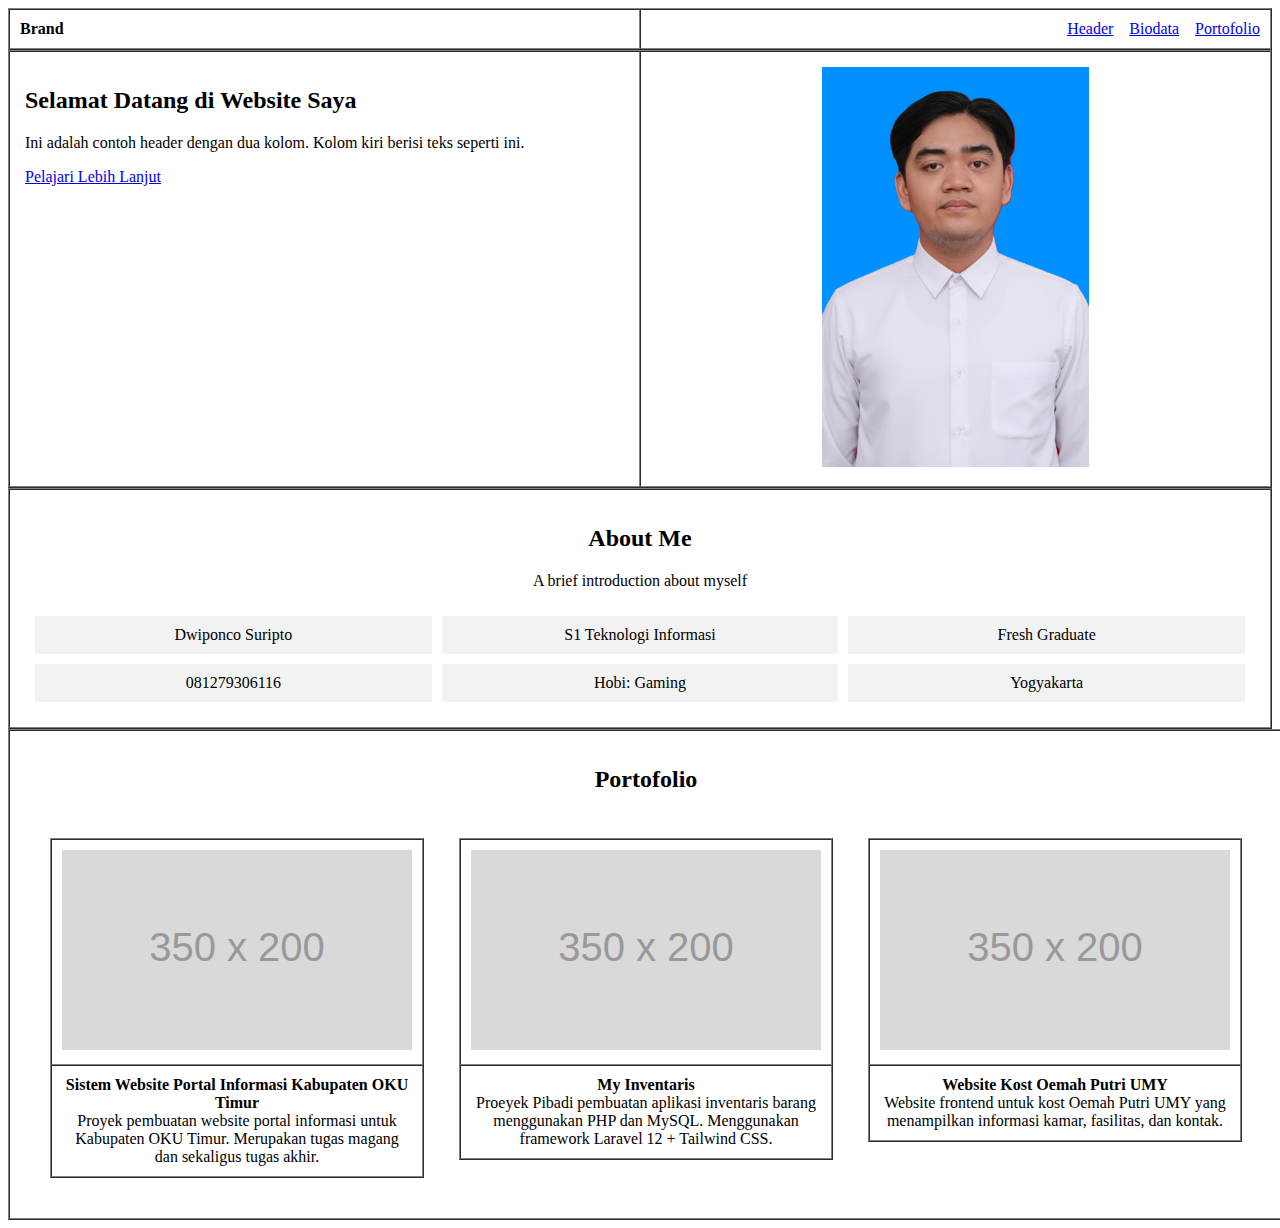
<file: sesi-1/index.html>
<!doctype html>
<html lang="id">
  <head>
    <meta charset="UTF-8" />
    <meta name="viewport" content="width=device-width, initial-scale=1.0" />
    <title>Profile Biodata</title>
  </head>
  <body>
    <!-- SECTION 1: MENU -->
    <section aria-label="Menu">
      <table width="100%" border="1" cellspacing="0" cellpadding="10">
        <tr>
          <td width="50%" valign="middle"><b>Brand</b></td>
          <td width="50%" align="right" valign="middle">
            <a href="#header">Header</a>
            &nbsp;&nbsp;
            <a href="#biodata">Biodata</a>
            &nbsp;&nbsp;
            <a href="#portfolio">Portofolio</a>
          </td>
        </tr>
      </table>
    </section>

    <!-- SECTION 2: JUDUL KIRI + GAMBAR KANAN -->
    <section id="header" aria-label="Header">
      <table width="100%" border="1" cellspacing="0" cellpadding="15">
        <tr>
          <td width="50%" valign="top">
            <h2>Selamat Datang di Website Saya</h2>
            <p>
              Ini adalah contoh header dengan dua kolom. Kolom kiri berisi teks
              seperti ini.
            </p>
            <p>
              <a href="#portfolio">Pelajari Lebih Lanjut</a>
            </p>
          </td>
          <td width="50%" align="center" valign="middle">
            <img src="biru.png" alt="Gambar Header" width="auto" height="400" />
          </td>
        </tr>
      </table>
    </section>

    <!-- SECTION 3: BIODATA (6 BOX) -->
    <section id="biodata" aria-label="Biodata">
      <table width="100%" border="1" cellspacing="0" cellpadding="15">
        <tr>
          <td align="center">
            <h2>About Me</h2>
            <p>A brief introduction about myself</p>

            <table width="100%" border="0" cellspacing="10" cellpadding="10">
              <tr>
                <td
                  width="33%"
                  align="center"
                  valign="middle"
                  bgcolor="#f2f2f2"
                >
                  Dwiponco Suripto
                </td>
                <td
                  width="33%"
                  align="center"
                  valign="middle"
                  bgcolor="#f2f2f2"
                >
                  S1 Teknologi Informasi
                </td>
                <td
                  width="33%"
                  align="center"
                  valign="middle"
                  bgcolor="#f2f2f2"
                >
                  Fresh Graduate
                </td>
              </tr>
              <tr>
                <td align="center" valign="middle" bgcolor="#f2f2f2">
                  081279306116
                </td>
                <td align="center" valign="middle" bgcolor="#f2f2f2">
                  Hobi: Gaming
                </td>
                <td align="center" valign="middle" bgcolor="#f2f2f2">
                  Yogyakarta
                </td>
              </tr>
            </table>
          </td>
        </tr>
      </table>
    </section>

    <!-- SECTION 4: PORTOFOLIO (3 BOX: GAMBAR + JUDUL DI BAWAH) -->
    <section id="portfolio" aria-label="Portofolio">
      <table width="100%" border="1" cellspacing="0" cellpadding="15">
        <tr>
          <td align="center">
            <h2>Portofolio</h2>

            <table width="100%" border="0" cellspacing="15" cellpadding="10">
              <tr>
                <td width="33%" align="center" valign="top" border="1">
                  <table
                    width="100%"
                    border="1"
                    cellspacing="0"
                    cellpadding="10"
                  >
                    <tr>
                      <td align="center">
                        <img
                          src="data:image/svg+xml;utf8,<svg xmlns='http://www.w3.org/2000/svg' width='350' height='200'><rect width='100%25' height='100%25' fill='%23d9d9d9'/><text x='50%25' y='50%25' dominant-baseline='middle' text-anchor='middle' font-family='Arial' font-size='40' fill='%23999999'>350%20x%20200</text></svg>"
                          alt="Proyek 1"
                          width="350"
                          height="200"
                        />
                      </td>
                    </tr>
                    <tr>
                      <td align="center">
                        <b
                          >Sistem Website Portal Informasi Kabupaten OKU
                          Timur</b
                        ><br />
                        Proyek pembuatan website portal informasi untuk
                        Kabupaten OKU Timur. Merupakan tugas magang dan
                        sekaligus tugas akhir.
                      </td>
                    </tr>
                  </table>
                </td>

                <td width="33%" align="center" valign="top">
                  <table
                    width="100%"
                    border="1"
                    cellspacing="0"
                    cellpadding="10"
                  >
                    <tr>
                      <td align="center">
                        <img
                          src="data:image/svg+xml;utf8,<svg xmlns='http://www.w3.org/2000/svg' width='350' height='200'><rect width='100%25' height='100%25' fill='%23d9d9d9'/><text x='50%25' y='50%25' dominant-baseline='middle' text-anchor='middle' font-family='Arial' font-size='40' fill='%23999999'>350%20x%20200</text></svg>"
                          alt="Proyek 2"
                          width="350"
                          height="200"
                        />
                      </td>
                    </tr>
                    <tr>
                      <td align="center">
                        <b>My Inventaris</b><br />
                        Proeyek Pibadi pembuatan aplikasi inventaris barang
                        menggunakan PHP dan MySQL. Menggunakan framework Laravel
                        12 + Tailwind CSS.
                      </td>
                    </tr>
                  </table>
                </td>

                <td width="33%" align="center" valign="top">
                  <table
                    width="100%"
                    border="1"
                    cellspacing="0"
                    cellpadding="10"
                  >
                    <tr>
                      <td align="center">
                        <img
                          src="data:image/svg+xml;utf8,<svg xmlns='http://www.w3.org/2000/svg' width='350' height='200'><rect width='100%25' height='100%25' fill='%23d9d9d9'/><text x='50%25' y='50%25' dominant-baseline='middle' text-anchor='middle' font-family='Arial' font-size='40' fill='%23999999'>350%20x%20200</text></svg>"
                          alt="Proyek 3"
                          width="350"
                          height="200"
                        />
                      </td>
                    </tr>
                    <tr>
                      <td align="center">
                        <b>Website Kost Oemah Putri UMY</b><br />
                        Website frontend untuk kost Oemah Putri UMY yang
                        menampilkan informasi kamar, fasilitas, dan kontak.
                      </td>
                    </tr>
                  </table>
                </td>
              </tr>
            </table>
          </td>
        </tr>
      </table>
    </section>
  </body>
</html>
</file>
